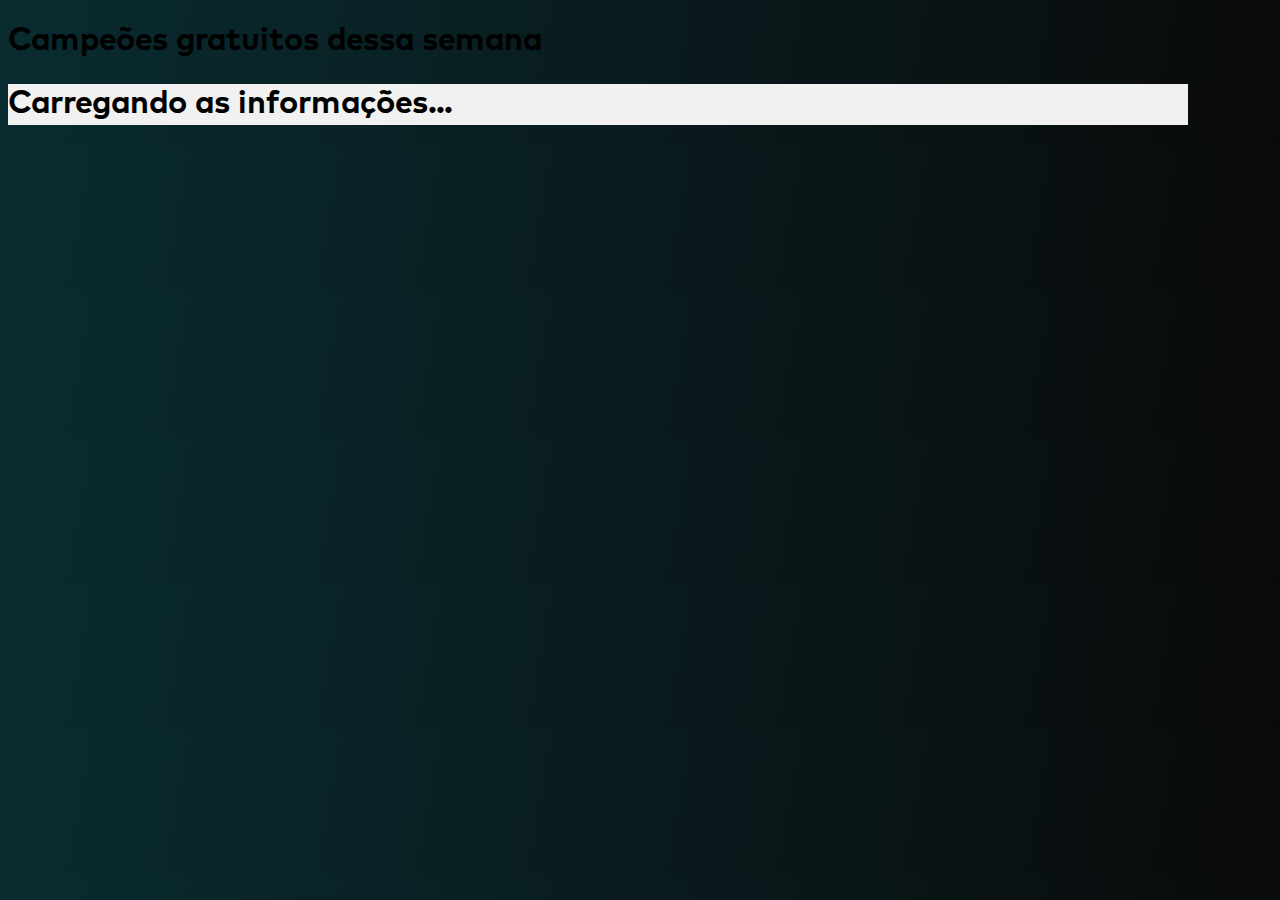
<file: index.html>
<!doctype html>
<html lang="en">

<head>
    <title>Title</title>
    <!-- Required meta tags -->
    <meta charset="utf-8">
    <meta name="viewport" content="width=device-width, initial-scale=1, shrink-to-fit=no">
    <link rel="stylesheet" href="css/style.css">
    <link href="https://cdn.jsdelivr.net/npm/bootstrap@5.3.0-alpha1/dist/css/bootstrap.min.css" rel="stylesheet"
        integrity="sha384-GLhlTQ8iRABdZLl6O3oVMWSktQOp6b7In1Zl3/Jr59b6EGGoI1aFkw7cmDA6j6gD" crossorigin="anonymous">
    <script src="https://cdn.jsdelivr.net/npm/bootstrap@5.3.0-alpha1/dist/js/bootstrap.bundle.min.js"
        integrity="sha384-w76AqPfDkMBDXo30jS1Sgez6pr3x5MlQ1ZAGC+nuZB+EYdgRZgiwxhTBTkF7CXvN"
        crossorigin="anonymous"></script>

    <script src="js/scripts.js" defer></script>

</head>

<style>
    @font-face {
        font-family: 'Mark Pro';
        src: url('css/fonts/MarkProBold.ttf') format('truetype');
    }

    body {
        font-family: 'Mark Pro';
        
        background: linear-gradient(280deg, #0A0A0A, #092C31);
        background-size: cover;

    }
</style>

<body>
    <div class="container" style="max-width: 1180px;">
        <main>
            <h1 class="text-white text-center mt-5" style="font-weight: bolder;">Campeões gratuitos dessa semana</h1>
            <div id="free_week_container"
                class="d-flex flex-row flex-wrap bd-highlight justify-content-between mb-3 text-white align-center text-center p-5 mt-5 rounded-5"
                style="background-color: #f1f1f1;">

                <h1 id="loading" style="color: black;">Carregando as informações...</h1>
            </div>
        </main>
    </div>

    <footer>
    </footer>
</body>

</html>
</file>
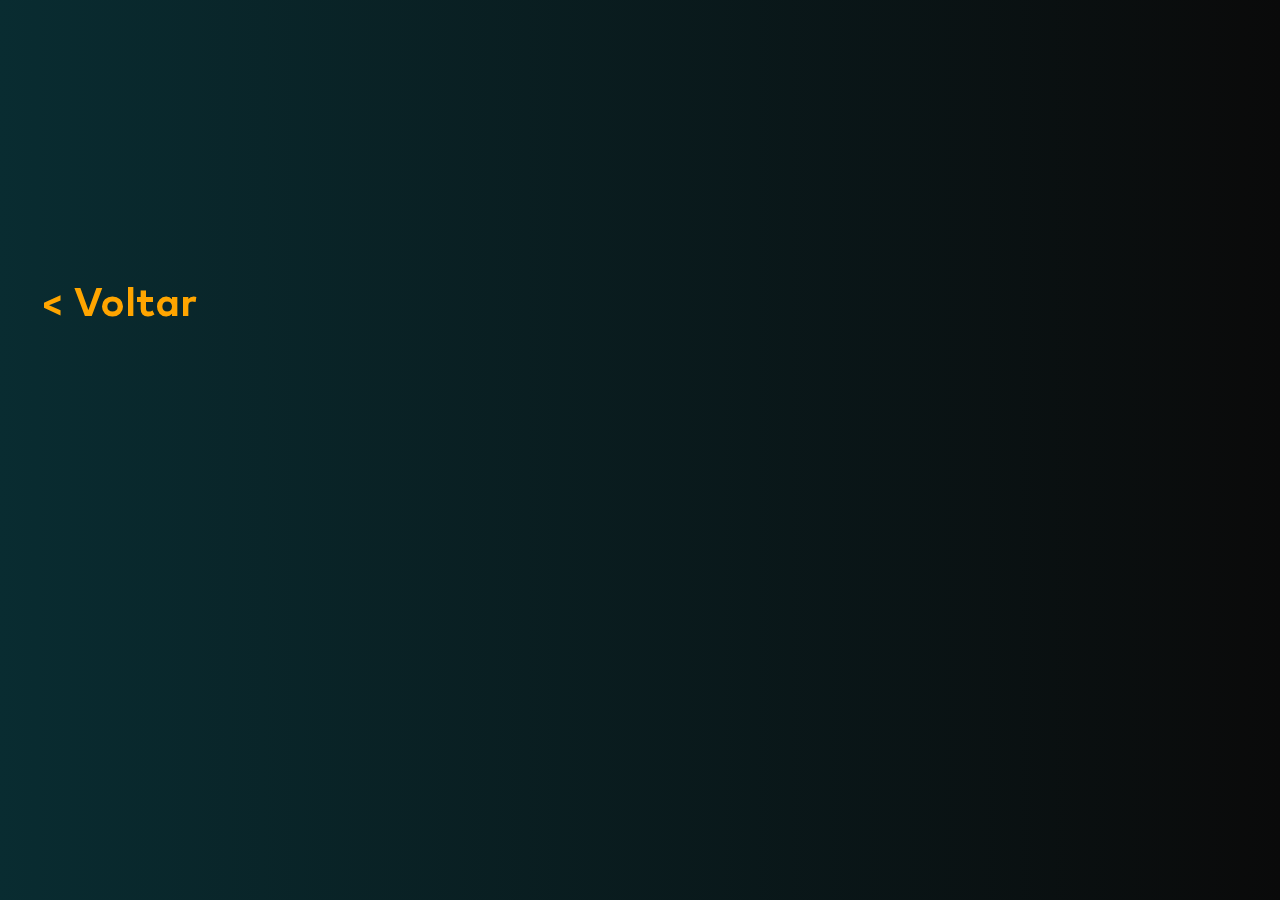
<file: champion_page.html>
<!doctype html>
<html lang="en">

<head>
    <title>Titlee</title>
    <!-- Required meta tags -->
    <meta charset="utf-8">
    <meta name="viewport" content="width=device-width, initial-scale=1, shrink-to-fit=no">
    <link rel="stylesheet" href="css/style.css">
    <link href="https://cdn.jsdelivr.net/npm/bootstrap@5.3.0-alpha1/dist/css/bootstrap.min.css" rel="stylesheet"
        integrity="sha384-GLhlTQ8iRABdZLl6O3oVMWSktQOp6b7In1Zl3/Jr59b6EGGoI1aFkw7cmDA6j6gD" crossorigin="anonymous">
    <script src="https://cdn.jsdelivr.net/npm/bootstrap@5.3.0-alpha1/dist/js/bootstrap.bundle.min.js"
        integrity="sha384-w76AqPfDkMBDXo30jS1Sgez6pr3x5MlQ1ZAGC+nuZB+EYdgRZgiwxhTBTkF7CXvN"
        crossorigin="anonymous"></script>

    <script src="js/scripts.js" defer></script>

</head>

<style>
    @font-face {
        font-family: 'Mark Pro';
        src: url('css/fonts/MarkProBold.ttf') format('truetype');
    }

    body {
        font-family: 'Mark Pro';
        
        background: linear-gradient(280deg, #0A0A0A, #092C31);
        background-size: cover;

    }

</style>

<body>
    <div class="container-fluid">
        <main>
            <div id="champion_info"
            class="d-flex flex-row bd-highlight text-white text-center">
        </div>
        <a href="index.html" id="return-home"> < Voltar</a>
    </main>
    </div>

    <footer>
    </footer>
</body>

</html>
</file>
<file: css/style.css>
.container a{
  text-decoration: none;
  color: black;
}

.container a:hover{
  opacity: 0.65;
  transition: all 0.2s ease-out;


}

.hide{
  display: none;
}

#champion_info img{
  width: 100vw;
  opacity: 0.6;
  filter: blur(3px)
}

#champion-name{
  position:relative;
  bottom: 500px;
  left:10px;
}

#return-home{
  font-size: 40px;
  text-decoration: none;

  color: orange;

  position: fixed;
  bottom: 570px;
  left:40px;
}

#return-home:before{
  content: "";
  position: absolute;
  width: 100%;
  height: 3px;
  bottom: 0;
  left: 0;
  background-color: orange;
  visibility: hidden;
  -webkit-transform: scaleX(0);
  transform: scaleX(0);
  -webkit-transition: all 0.3s ease-in-out 0s;
  transition: all 0.3s ease-in-out 0s;
}

#return-home:hover:before {
  visibility: visible;
  -webkit-transform: scaleX(1);
  transform: scaleX(1);
}
</file>
